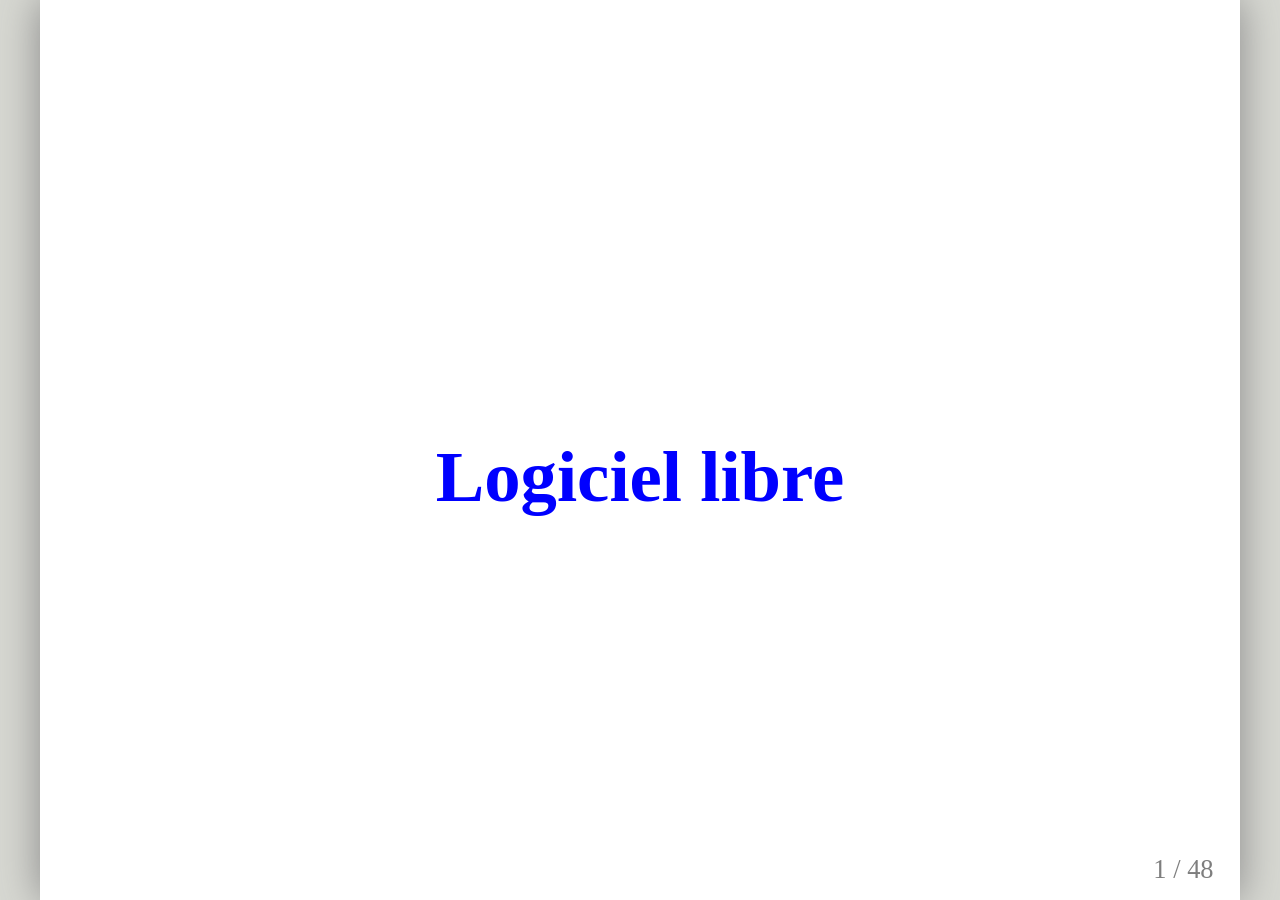
<file: index.html>
<!DOCTYPE html>
<html>
  <head>
    <title>Présentation du logiciel libre</title>
    <meta charset="utf-8">
    <link rel='stylesheet' href='prez-llibre.css' type='text/css' />
  </head>
  <body>
    <script src="remark.js">
    </script>
    <script>
      var slideshow = remark.create({
          sourceUrl: 'prez-llibre.md',
          countIncrementalSlides: false,
          navigation : { click: true}
	});
    </script>
  </body>
</html>
</file>
<file: prez-llibre.css>
.title, .dualtitle{
  display: flex;
  justify-content: center;
  flex-direction: column;
}

.title h1 {
  text-align: center;
  margin: auto;
  color: blue;
}

.dualtitle h1 {
  display: flex;
  flex: 1;
  text-align: center;
  margin: auto;
  justify-content: end;
  flex-direction: column;
  color: blue;
}

.dualtitle h2 {
  text-align: center;
  margin: auto;
  flex: 1;
  color: blue;
}


table {
  border-collapse: collapse;
  width: 100%;
}

th, td {
  border: 1px solid black;
  padding: 1em;
}

th {
  background: #CCC;
}
</file>
